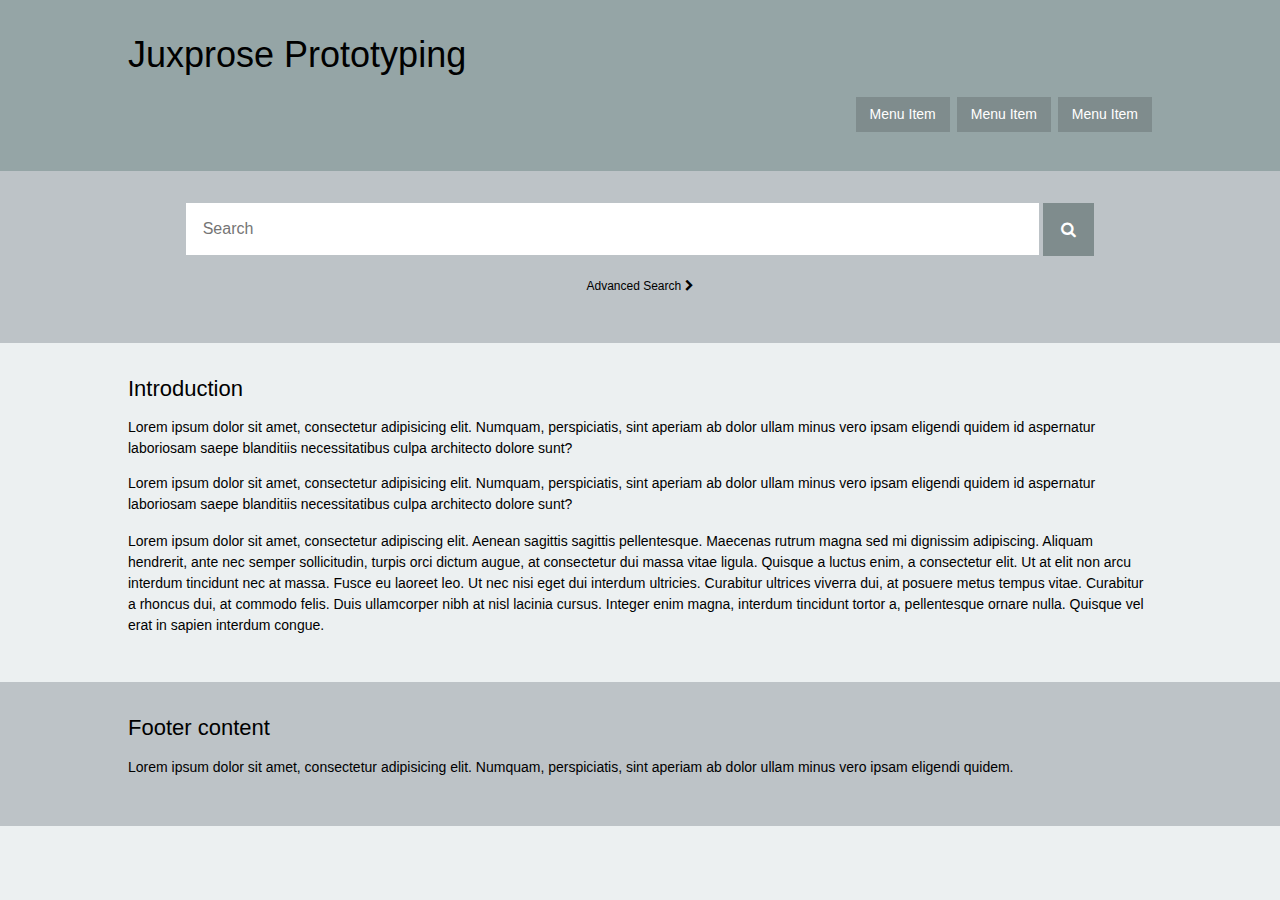
<file: index.html>
<!DOCTYPE html>
<html lang="en" class="no-js">
	<head>
		<meta charset="utf-8">
		<meta name="viewport" content="width=device-width, initial-scale=1">
		<meta http-equiv="X-UA-Compatible" content="IE=edge" />
		<title>Home | Juxprose Prototyping</title>

		<!-- Gridset -->
		<link href="https://get.gridsetapp.com/28131/" rel="stylesheet" />

		<!-- Font Awesome -->
		<link href="//netdna.bootstrapcdn.com/font-awesome/4.0.3/css/font-awesome.css" rel="stylesheet">

		<!-- H&FJ -->
		<link rel="stylesheet" type="text/css" href="//cloud.typography.com/7793052/763882/css/fonts.css" />

		<!-- CSS -->
		<link href="../assets/css/global.css" rel="stylesheet" media="screen">

		<!-- IE -->
		<!--[if lt IE 9]>
			<script src="<?php get_template_directory_uri(); ?>/inc/html5shiv.js"></script>
		<![endif]-->
	</head>

	<body class="home">

		<div id="page" class="site wrapper">

			<header id="masthead" class="site-header group" role="banner">

				<div class="block--site-header">
					<div class="content">

						<div class="site-branding s1 mi-1-mi3 m-all l1-l5">								
							<h1 class="site-title">Juxprose Prototyping</h1>
						</div>

						<div class="site-utility s2 mi-all m-all l6-l10">
							<a href="#site-navigation" class="menu-link"><i class="fa fa-bars"></i></a>
							<nav id="site-navigation" class="main-navigation" role="navigation">
								<ul class="menu-blocks">
									<li><a href="">Menu Item</a></li>
									<li><a href="">Menu Item</a></li>
									<li><a href="">Menu Item</a></li>
								</ul>
							</nav> 
						</div>
						
					</div>
				</div>
			</header><!-- #masthead -->

			<div id="content" class="site-content">

				<div id="primary" class="content-area">
					
					<main id="main" class="site-main" role="main">						
<!-- Content Block: Search -->
<div class="block--site-search">
	<div class="content">
		<div class="entry-content form-search">
	<form action="#" method="post">           
	  <fieldset>
	    <div class="wrapper-inline">
	   		<input type="search" placeholder="Search" class="field">
	    	<button class="btn"><i class="fa fa-search"></i></button>
			</div>
			<a class="search-advanced" href="#">Advanced Search <i class="fa fa-chevron-right"></i></a>
	  </fieldset>
	</form>			
</div><!-- .entry-content -->	</div>
</div>		

<div class="block--content-wrapper">
	<div class="content">

		<!-- Section: Column 1 -->
		<div class="s-all mi-all m1-m6 l1-l6">
			<div class="entry-content">
				<h2 class="entry-title">Introduction</h2>
				<p>Lorem ipsum dolor sit amet, consectetur adipisicing elit. Numquam, perspiciatis, sint aperiam ab dolor ullam minus vero ipsam eligendi quidem id aspernatur laboriosam saepe blanditiis necessitatibus culpa architecto dolore sunt?</p>
				<p>Lorem ipsum dolor sit amet, consectetur adipisicing elit. Numquam, perspiciatis, sint aperiam ab dolor ullam minus vero ipsam eligendi quidem id aspernatur laboriosam saepe blanditiis necessitatibus culpa architecto dolore sunt?</p>
			</div><!-- .entry-content -->
	</div>

	<!-- Section: Column 2 -->
	<div class="s-all mi-all m7-m12 l7-l12"> 
		<p>Lorem ipsum dolor sit amet, consectetur adipiscing elit. Aenean sagittis sagittis pellentesque. Maecenas rutrum magna sed mi dignissim adipiscing. Aliquam hendrerit, ante nec semper sollicitudin, turpis orci dictum augue, at consectetur dui massa vitae ligula. Quisque a luctus enim, a consectetur elit. Ut at elit non arcu interdum tincidunt nec at massa. Fusce eu laoreet leo. Ut nec nisi eget dui interdum ultricies. Curabitur ultrices viverra dui, at posuere metus tempus vitae. Curabitur a rhoncus dui, at commodo felis. Duis ullamcorper nibh at nisl lacinia cursus. Integer enim magna, interdum tincidunt tortor a, pellentesque ornare nulla. Quisque vel erat in sapien interdum congue.</p>
	</div>
</div>

					</main><!-- #main -->
			
				</div><!-- #primary -->	

			</div><!-- #main -->

			<footer id="colophon" class="site-footer" role="contentinfo">
				<!-- Content Block: Site Footer -->
				<div class="block--site-footer">
					<div class="content">

						<div class="entry-content">
							<h2 class="entry-title">Footer content</h2>
							<p>Lorem ipsum dolor sit amet, consectetur adipisicing elit. Numquam, perspiciatis, sint aperiam ab dolor ullam minus vero ipsam eligendi quidem.</p>
						</div><!-- .entry-content -->

					</div>
				</div>
			</footer><!-- #colophon -->

		</div><!-- #page -->

	</body>
	<script src="//ajax.googleapis.com/ajax/libs/jquery/1.11.0/jquery.min.js"></script>
	<script src="../assets/js/global-ck.js"></script>
	<script src="https://get.gridsetapp.com/28131/overlay/"></script>
</html>
</file>
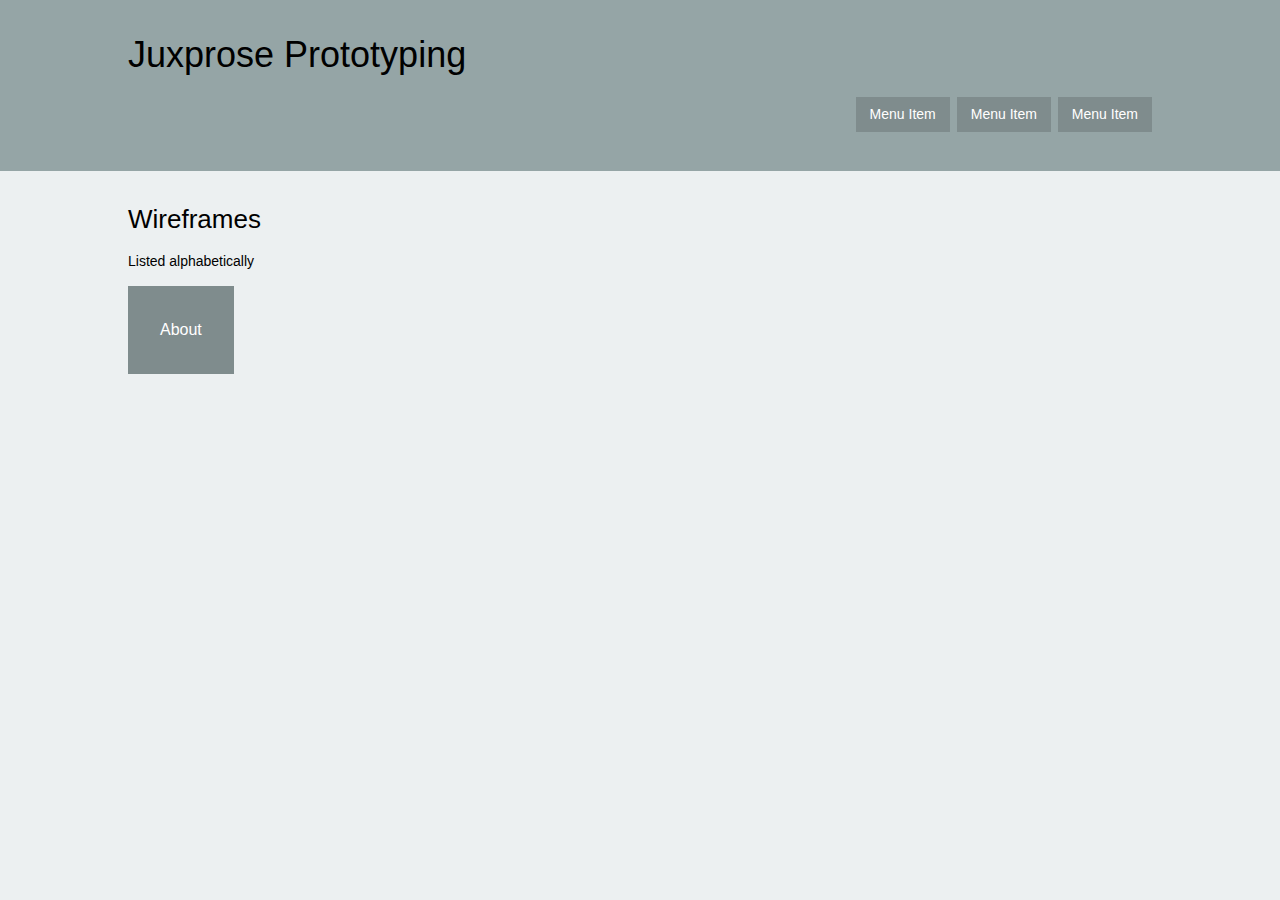
<file: contents.html>
<!DOCTYPE html>
<html lang="en" class="no-js">
	<head>
		<meta charset="utf-8">
		<meta name="viewport" content="width=device-width, initial-scale=1">
		<meta http-equiv="X-UA-Compatible" content="IE=edge" />
		<title>Contents | Juxprose Prototyping</title>

		<!-- Gridset -->
		<link href="https://get.gridsetapp.com/28131/" rel="stylesheet" />

		<!-- Font Awesome -->
		<link href="//netdna.bootstrapcdn.com/font-awesome/4.0.3/css/font-awesome.css" rel="stylesheet">

		<!-- H&FJ -->
		<link rel="stylesheet" type="text/css" href="//cloud.typography.com/7793052/763882/css/fonts.css" />

		<!-- CSS -->
		<link href="../assets/css/global.css" rel="stylesheet" media="screen">

		<!-- IE -->
		<!--[if lt IE 9]>
			<script src="<?php get_template_directory_uri(); ?>/inc/html5shiv.js"></script>
		<![endif]-->
	</head>

	<body class="contents">

		<div id="page" class="site wrapper">

			<header id="masthead" class="site-header group" role="banner">

				<div class="block--site-header">
					<div class="content">

						<div class="site-branding s1 mi-1-mi3 m-all l1-l5">								
							<h1 class="site-title">Juxprose Prototyping</h1>
						</div>

						<div class="site-utility s2 mi-all m-all l6-l10">
							<a href="#site-navigation" class="menu-link"><i class="fa fa-bars"></i></a>
							<nav id="site-navigation" class="main-navigation" role="navigation">
								<ul class="menu-blocks">
									<li><a href="">Menu Item</a></li>
									<li><a href="">Menu Item</a></li>
									<li><a href="">Menu Item</a></li>
								</ul>
							</nav> 
						</div>
						
					</div>
				</div>
			</header><!-- #masthead -->

			<div id="content" class="site-content">

				<div id="primary" class="content-area">
					
					<main id="main" class="site-main" role="main">							

<div class="block--content-wrapper">
	<div class="content">

		<!-- Section: Column 1 -->
		<div class="s-all mi-all m-all l-all">
			<div class="entry-content">
				<h2>Wireframes</h2>
				<p>Listed alphabetically</p>
				<nav id="contents">
				<ol class="menu-blocks">
					<li>
						<li><a href="templates/tmpl-about.html">About</a></li>
					</li>
				</ol>
				</nav>
			</div><!-- .entry-content -->
	</div>

</div>
</file>
<file: assets/css/global.css>
/*! normalize.css http://github.com/necolas/normalize.css */article,aside,details,figcaption,figure,footer,header,hgroup,nav,section,summary{display:block}audio,canvas,video{display:inline-block;*display:inline;*zoom:1}audio:not([controls]){display:none}[hidden]{display:none}html{font-size:100%;-webkit-text-size-adjust:100%;-ms-text-size-adjust:100%}html,button,input,select,textarea{font-family:sans-serif}body{margin:0}a:focus{outline:thin dotted}a:hover,a:active{outline:0}abbr[title]{border-bottom:1px dotted}b,strong{font-weight:300}blockquote{margin:1em 40px}dfn{font-style:italic}mark{background:#ff0;color:#000}pre{margin:1em 0}pre,code,kbd,samp{font-family:monospace, serif;_font-family:'courier new', monospace;font-size:1em}pre{white-space:pre;white-space:pre-wrap;word-wrap:break-word}q{quotes:none}q:before,q:after{content:'';content:none}small{font-size:75%}sub,sup{font-size:75%;line-height:0;position:relative;vertical-align:baseline}sup{top:-0.5em}sub{bottom:-0.25em}dl,menu,ol,ul{margin:1em 0}dd{margin:0 0 0 40px}menu,ol,ul{padding:0 0 0 40px}nav ul,nav ol{list-style:none;list-style-image:none}img{border:0;-ms-interpolation-mode:bicubic}svg:not(:root){overflow:hidden}figure{margin:0}form{margin:0}fieldset{border:1px solid #c0c0c0;margin:0 2px;padding:0.35em 0.625em 0.75em}legend{border:0;padding:0;white-space:normal;*margin-left:-7px}button,input,select,textarea{font-size:100%;margin:0;vertical-align:baseline;*vertical-align:middle}button,input{line-height:normal}button,input[type="button"],input[type="reset"],input[type="submit"]{cursor:pointer;-webkit-appearance:button;*overflow:visible}button[disabled],input[disabled]{cursor:default}input[type="checkbox"],input[type="radio"]{box-sizing:border-box;padding:0;*height:13px;*width:13px}input[type="search"]{-webkit-appearance:textfield;-moz-box-sizing:content-box;-webkit-box-sizing:content-box;box-sizing:content-box}input[type="search"]::-webkit-search-decoration,input[type="search"]::-webkit-search-cancel-button{-webkit-appearance:none}button::-moz-focus-inner,input::-moz-focus-inner{border:0;padding:0}textarea{overflow:auto;vertical-align:top}table{border-collapse:collapse;border-spacing:0}html{background:#ecf0f1;color:#000;font:normal 400 16px/1.5 "Gotham SSm A","Gotham SSm B",Arial,sans-serif;-webkit-text-size-adjust:100%;-ms-word-wrap:break-word;word-wrap:break-word}.group,.block .content,.block--content-wrapper .content,.block--site-header .content,.block--site-search .content,.block--site-strapline .content,.block--site-content .content,.block--site-breadcrumb .content,.block--site-footer .content,.block--page-title .content,.block--page-intro .content{*zoom:1}.group:before,.block .content:before,.block--content-wrapper .content:before,.block--site-header .content:before,.block--site-search .content:before,.block--site-strapline .content:before,.block--site-content .content:before,.block--site-breadcrumb .content:before,.block--site-footer .content:before,.block--page-title .content:before,.block--page-intro .content:before,.group:after,.block .content:after,.block--content-wrapper .content:after,.block--site-header .content:after,.block--site-search .content:after,.block--site-strapline .content:after,.block--site-content .content:after,.block--site-breadcrumb .content:after,.block--site-footer .content:after,.block--page-title .content:after,.block--page-intro .content:after{content:"";display:table}.group:after,.block .content:after,.block--content-wrapper .content:after,.block--site-header .content:after,.block--site-search .content:after,.block--site-strapline .content:after,.block--site-content .content:after,.block--site-breadcrumb .content:after,.block--site-footer .content:after,.block--page-title .content:after,.block--page-intro .content:after{clear:both}.align-r{text-align:right}.align-l{text-align:left}.align-c{text-align:center}.float-r{float:right}.float-l{float:left}.is-hidden{display:none !important;visibility:hidden !important}@media only screen and (max-width: 480px){.hide-sml{display:none}}@media only screen and (min-width: 48em) and (max-width: 63.938em){.hide-med{display:none}}@media only screen and (min-width: 64em){.hide-lrg{display:none}}ol,ul{margin:0;padding:0;list-style:none}dl{overflow:hidden;margin:0 0 1em}dt{font-weight:300}dd{margin:0 0 1em}a{color:#000;-webkit-transition:color 0.2s ease-in-out;-webkit-transition-delay:0s;-moz-transition:color 0.2s ease-in-out 0s;-o-transition:color 0.2s ease-in-out 0s;transition:color 0.2s ease-in-out 0s}a:visited{color:#000}a:focus{color:#0d0d0d}a:hover{color:#0d0d0d}a:active{color:#0d0d0d}h1 a,h2 a,h3 a,h4 a,h5 a,h6 a{text-decoration:none}.fa-external-link{font-size:80%;text-decoration:underline}form>div{margin-bottom:1em}form ol,form ul{list-style:none;margin-left:0}fieldset{border:0;padding:0;margin:0}legend{border-bottom:1px solid #bdc3c7;margin-bottom:1em;padding-bottom:0.5em}label{display:block;padding-bottom:0.25em;font-size:0.75em}button,input,select,textarea{border:none;font-family:inherit;font-size:100%;line-height:normal;margin:0}input[type=text],input[type=search],input[type=url],input[type=number],textarea{-webkit-appearance:none}button,input[type="submit"]{cursor:pointer;-webkit-appearance:button;*overflow:visible}button::-moz-focus-inner,input[type=submit]::-moz-focus-inner{border:0;padding:0}input[type="checkbox"],input[type="radio"]{width:auto;margin-right:0.3em}input[type="search"]{-webkit-appearance:none}input[type="search"]::-webkit-search-cancel-button,input[type="search"]::-webkit-search-decoration{-webkit-appearance:none}.screen-reader-text{display:none;visibility:hidden}.field{background:#fff;border:1px solid #fff;padding:1em;margin-bottom:1em;width:80%}.field:focus{outline:0;border:1px solid #78848c}.search-form{position:relative;width:70%}.search-form input{float:left;overflow:hidden;line-height:1;margin-right:0.5em}.search-form button{width:20px;height:20px;padding:0;margin:0;border:none;cursor:pointer;position:absolute;right:-10px;top:5px;background:none}.search-form button:before{content:"\f054";color:#7f8c8d;font-family:'FontAwesome';font-size:18px}.search-advanced{display:none;font-size:0.75em;text-decoration:none}@media only screen and (min-width: 64em){.search-advanced{display:block;margin-top:0.5em}}.search-block{margin:0 auto 1em auto;padding-bottom:1em;border-bottom:1px solid #bdc3c7}img,video,object{height:auto;max-width:100%}iframe{margin-bottom:1em}figure{margin-bottom:1em}figure img{margin-bottom:0.25em}figcaption{font-style:italic}table{border-collapse:collapse;border-spacing:0;border:1px solid #bdc3c7;margin-bottom:2em}th{background:#ecf0f1;border:1px solid #bdc3c7;padding:0.5em;text-align:left}td{border:1px solid #bdc3c7;padding:0.5em}p,ul{margin-bottom:1em;font-family:"Gotham SSm A","Gotham SSm B",Arial,sans-serif;font-weight:300;font-size:0.875em}.note{font-size:0.75em}.entry-intro{font-size:1.125em;border-bottom:1px solid #bdc3c7;padding-bottom:1em}.entry-date{border-top:1px solid #bdc3c7;font-size:0.75em;padding-top:0.5em}blockquote{color:#8c9899;font-style:italic;position:relative}blockquote .fa-quote-left{position:absolute;left:-25px;top:5px}hr{border:0;height:1px;background:#bdc3c7;margin:1em 0}address{margin-bottom:1em}abbr{border-bottom:1px dotted #7f8c8d;cursor:help}acronym{font-weight:300;font-style:italic}cite{font-weight:300}q{font-style:italic}h1,h2,h3,h4,h5,h6{font-weight:300;margin:0 0 0.5em;line-height:1.3}h1{font-size:2.25em}@media only screen and (max-width: 480px){h1{font-size:1.625em}}h2,h3{font-size:1.625em}@media only screen and (max-width: 480px){h2,h3{font-size:1.125em}}h4,h5,h6{font-size:1.125em}@media only screen and (max-width: 480px){h4,h5,h6{font-size:0.875em}}.giga{font-size:3.5em;font-family:HelveticaNeueLT-UltraLight;font-weight:normal;color:#7f8c8d;letter-spacing:1px}.entry-title{font-size:1.375em}.block--page-intro .entry-title{border-bottom:1px solid #bdc3c7;padding-bottom:1em;margin-bottom:0}.sidebar-title{font-size:1.125em}@media print{body{font-family:Georgia, serif;background:none;color:black}.site{width:100%;margin:0;padding:0;background:none}.site-header,.site-footer{display:none !important}.entry-content a:after{content:" [" attr(href) "] "}}nav{list-style-type:none}.menu a{text-decoration:none}.menu-inline>li{display:inline-block;margin-right:1em}.menu-inline>li:last-child{margin-right:0}.menu-inline>li a{color:#000;text-decoration:none}.menu-inline>li a:visited{color:#000}.menu-inline>li a:focus{color:#0d0d0d}.menu-inline>li a:hover{color:#0d0d0d}.menu-inline>li a:active{color:#0d0d0d}.menu-stacked>li{margin-bottom:0.25em;padding-bottom:0.25em;position:relative;line-height:18px}.menu-blocks>li{float:left;margin-right:0.5em}.menu-blocks>li:last-child{margin-right:0}.menu-blocks>li a{color:#fff;display:-moz-inline-stack;display:inline-block;vertical-align:middle;*vertical-align:auto;zoom:1;*display:inline;-webkit-transition:all 0.2s ease-in-out;-moz-transition:all 0.2s ease-in-out;-o-transition:all 0.2s ease-in-out;transition:all 0.2s ease-in-out;background:#7f8c8d;padding:0.5em 1em;font-weight:300;margin-bottom:0.5em;text-decoration:none}.menu-blocks>li a:visited{color:#fff}.menu-blocks>li a:focus{color:#f2f2f2}.menu-blocks>li a:hover{color:#f2f2f2}.menu-blocks>li a:active{color:#f2f2f2}#contents .menu-blocks>li a{padding:2em}.menu-blocks>li a:hover{background-color:#333}.menu-blocks>li.current-menu-item,.menu-blocks>li.current_page_item,.menu-blocks>li.current-page-ancestor,.menu-blocks>li.current-post-ancestor,.menu-blocks>li.current-menu-parent .menu-blocks>li.current-post-parent{background-color:#333}.menu-breadcrumb{font-size:0.75em}.menu-tags{font-size:0.875em;border-top:1px solid #bdc3c7;padding-top:1em}@media only screen and (min-width: 64em){.main-navigation{float:right}}a.menu-link{display:-moz-inline-stack;display:inline-block;vertical-align:middle;*vertical-align:auto;zoom:1;*display:inline;background:#7f8c8d;color:#fff;clear:both;padding:14px;text-decoration:none}a.menu-link:hover{background:#807372}nav[role=navigation]{clear:both;-webkit-transition:all 0.3s ease-out;-moz-transition:all 0.3s ease-out;-ms-transition:all 0.3s ease-out;-o-transition:all 0.3s ease-out;transition:all 0.3s ease-out}.js nav[role=navigation]{overflow:hidden;max-height:0}nav[role=navigation].active{max-height:20em}@media only screen and (max-width: 480px){nav[role=navigation] li{width:100%;float:none}}@media only screen and (max-width: 480px){nav[role=navigation] li a{display:block}}@media only screen and (min-width: 481px){a.menu-link{display:none}.js nav[role=navigation]{max-height:none}}.btn,.btn--sml,.btn--large,button,input[type="submit"]{color:#fff;display:-moz-inline-stack;display:inline-block;vertical-align:middle;*vertical-align:auto;zoom:1;*display:inline;background:#7f8c8d;line-height:1;font-weight:300;padding:1.125em;border:0;text-align:center;text-decoration:none;text-transform:uppercase;vertical-align:top}.btn:visited,.btn--sml:visited,.btn--large:visited,button:visited,input[type="submit"]:visited{color:#fff}.btn:focus,.btn--sml:focus,.btn--large:focus,button:focus,input[type="submit"]:focus{color:#f2f2f2}.btn:hover,.btn--sml:hover,.btn--large:hover,button:hover,input[type="submit"]:hover{color:#f2f2f2}.btn:active,.btn--sml:active,.btn--large:active,button:active,input[type="submit"]:active{color:#f2f2f2}.btn a,.btn--sml a,.btn--large a,button a,input[type="submit"] a{color:#fff;text-decoration:none}.btn a:visited,.btn--sml a:visited,.btn--large a:visited,button a:visited,input[type="submit"] a:visited{color:#fff}.btn a:focus,.btn--sml a:focus,.btn--large a:focus,button a:focus,input[type="submit"] a:focus{color:#f2f2f2}.btn a:hover,.btn--sml a:hover,.btn--large a:hover,button a:hover,input[type="submit"] a:hover{color:#f2f2f2}.btn a:active,.btn--sml a:active,.btn--large a:active,button a:active,input[type="submit"] a:active{color:#f2f2f2}.btn:hover,.btn--sml:hover,.btn--large:hover,.btn:focus,.btn--sml:focus,.btn--large:focus,button:hover,button:focus,input[type="submit"]:hover,input[type="submit"]:focus{background:#807372}.btn--sml{padding:0.5em;font-size:0.75em}.btn--large{padding:2em}.block,.block--content-wrapper,.block--site-header,.block--site-search,.block--site-strapline,.block--site-content,.block--site-breadcrumb,.block--site-footer,.block--page-title,.block--page-intro{padding:2em 1em 2em 1em}.block .content,.block--content-wrapper .content,.block--site-header .content,.block--site-search .content,.block--site-strapline .content,.block--site-content .content,.block--site-breadcrumb .content,.block--site-footer .content,.block--page-title .content,.block--page-intro .content{margin:0 auto;max-width:64em;position:relative}.block--site-header{background:#95a5a6}.block--site-search{background:#bdc3c7;text-align:center}.block--site-breadcrumb{padding:1em 1em 0 1em}.block--site-footer{background:#bdc3c7}.block--page-intro{padding:2em 1em 0 1em}.module,.module--highlight{padding:1em;margin-bottom:1em}@media only screen and (max-width: 480px){.module-wrap{margin-top:2em}}@media only screen and (min-width: 30.063em) and (max-width: 47.938em){.module-wrap{margin-top:2em}}.module--image{margin-bottom:2em}.module--image .img-code{margin-top:0}.module--highlight{background:#7f8c8d}.module--highlight .entry-text{color:#fff}@media only screen and (max-width: 480px){.site-utility{text-align:right}}.entry-content{margin-bottom:1em}.home .entry-content.form-search{text-align:center}.page .menu-breadcrumb{margin-top:1em}.search-results{margin-top:1em;clear:both}.pagination{text-align:center}.pagination li{display:inline;margin-left:0;text-indent:0}.pagination a{display:-moz-inline-stack;display:inline-block;vertical-align:middle;*vertical-align:auto;zoom:1;*display:inline;-webkit-border-radius:0.25em;-moz-border-radius:0.25em;-ms-border-radius:0.25em;-o-border-radius:0.25em;border-radius:0.25em;-webkit-transition:all 0.2s ease-in-out;-moz-transition:all 0.2s ease-in-out;-o-transition:all 0.2s ease-in-out;transition:all 0.2s ease-in-out;padding:0.5em 1em;line-height:1;margin:0.16667em;background-clip:padding-box}.pagination a:link,.pagination a:visited{color:#fff;background-color:#7f8c8d;text-decoration:none}.pagination a:active,.pagination a.active{color:#fff;background-color:#424a4a}.pagination a:hover,.pagination a:focus{color:#fff;background-color:#424a4a}
</file>
